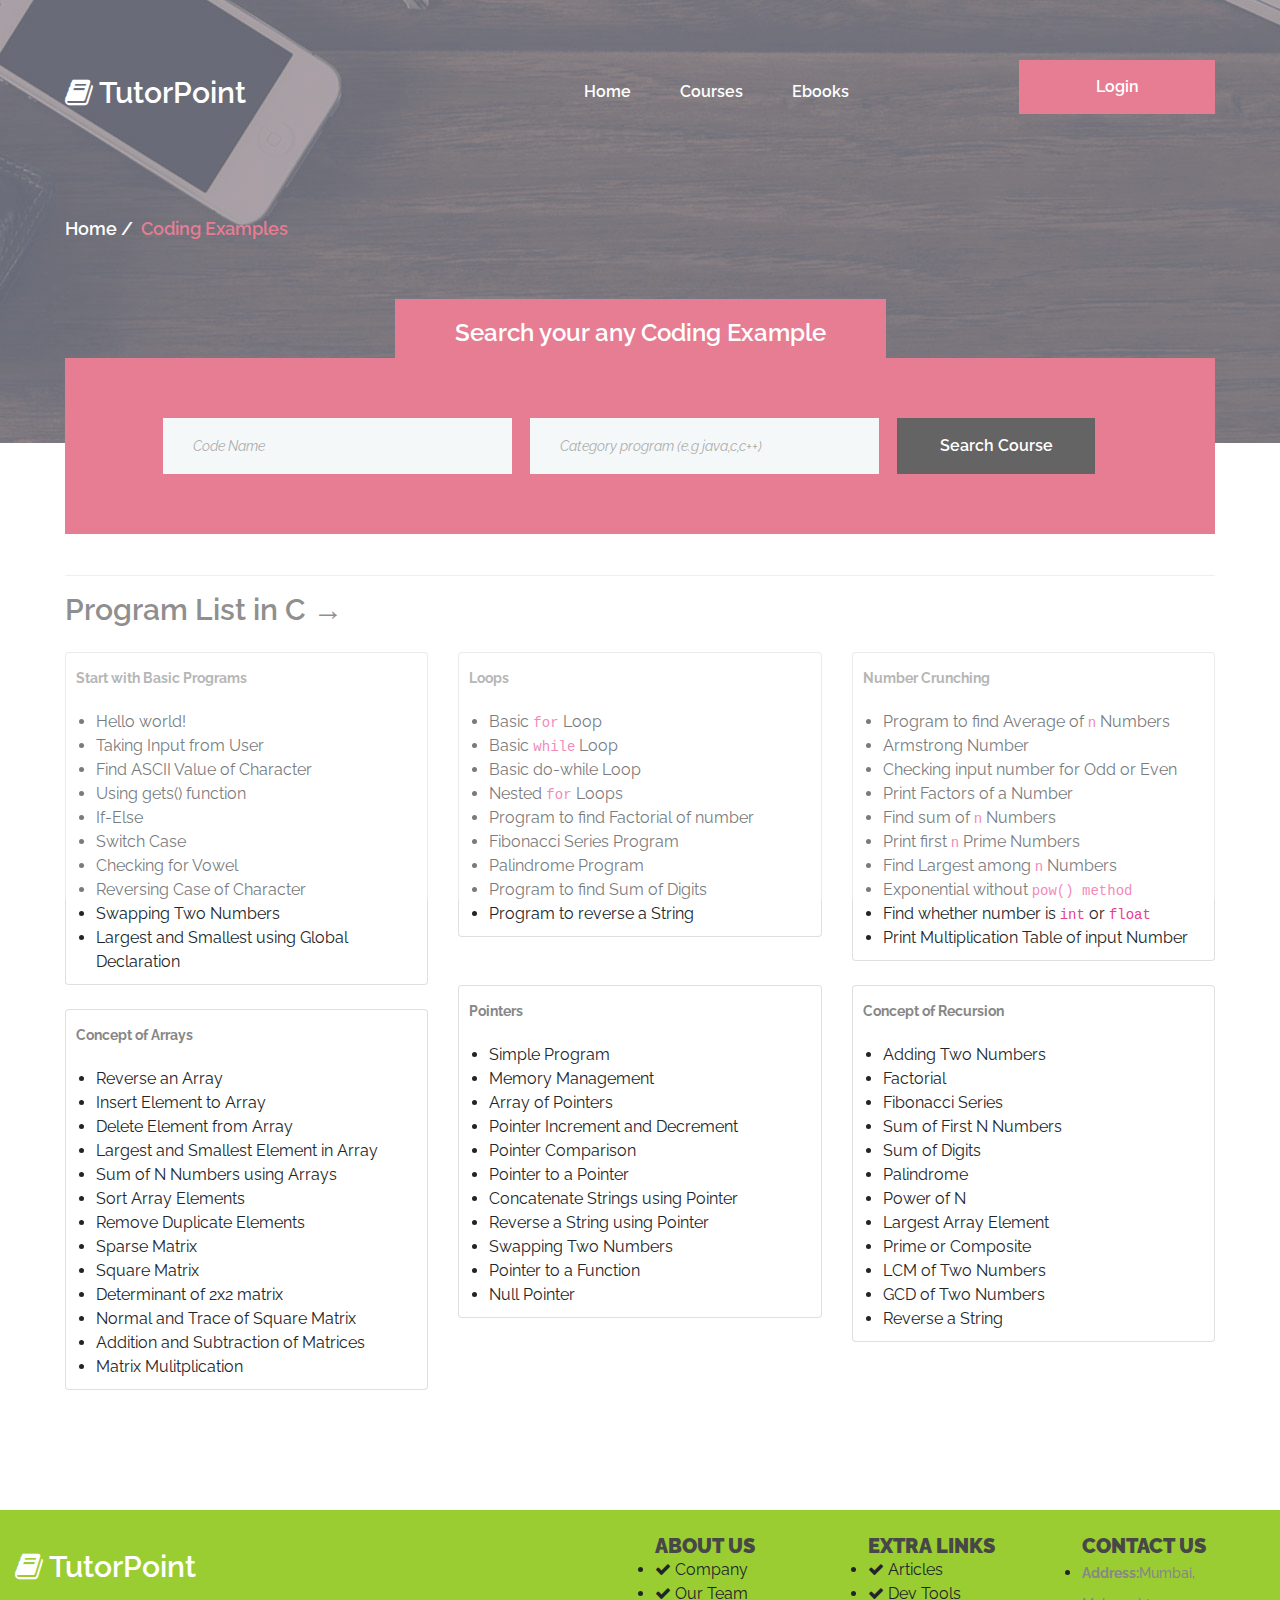
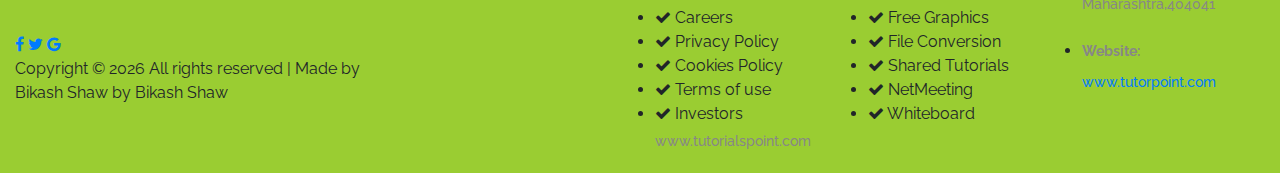
<file: tutor/courses.html>
<!DOCTYPE html>
<html lang="en">

<head>
    <title>Tutorials</title>
    <meta charset="UTF-8">
    <meta name="description" content="WebUni Education Template">
    <meta name="keywords" content="webuni, education, creative, html">
    <meta name="viewport" content="width=device-width, initial-scale=1.0">
    <!-- Favicon -->
    <link href="img/favicon.ico" rel="shortcut icon" />

    <!-- Google Fonts -->
    <link href="https://fonts.googleapis.com/css?family=Raleway:400,400i,500,500i,600,600i,700,700i,800,800i" rel="stylesheet">

    <!-- Stylesheets -->
    <link rel="stylesheet" href="css/bootstrap.min.css" />
    <link rel="stylesheet" href="css/font-awesome.min.css" />
    <link rel="stylesheet" href="css/owl.carousel.css" />
    <link rel="stylesheet" href="css/style.css" />

    <link rel="stylesheet" href="https://cdnjs.cloudflare.com/ajax/libs/font-awesome/4.7.0/css/font-awesome.min.css">

    <style>
        #background1 {
            background-image: url(./image/bg1.jpg);
        }
    </style>

</head>

<body>
    <!-- Page Preloder -->
    <div id="preloder">
        <div class="loader"></div>
    </div>

    <!-- Header section -->
    <header class="header-section">
        <div class="container">
            <div class="row">
                <div class="col-lg-3 col-md-3">
                    <div class="site-logo">
                        <h3 style="color:white;margin-top:15px;"><i class="fa fa-book" aria-hidden="true"></i> TutorPoint</h3>
                    </div>
                    <div class="nav-switch">
                        <i class="fa fa-bars"></i>
                    </div>
                </div>
                <div class="col-lg-9 col-md-9">
                    <a href="" class="site-btn header-btn">Login</a>
                    <nav class="main-menu">
                        <ul>
                            <li>
                                <a href="#"></a>Coding Examples</li>
                            <li><a href="index.html">Home</a></li>
                            <li><a href="blog.html">Courses</a></li>
                            <li><a href="contact.html">Ebooks</a></li>
                        </ul>
                    </nav>
                </div>
            </div>
        </div>
    </header>
    <!-- Header section end -->


    <!-- Page info -->
    <div class="page-info-section " id="background1">
        <div class="container">
            <div class="site-breadcrumb">
                <a href="#">Home</a>
                <span>Coding Examples</span>
            </div>
        </div>
    </div>
    <!-- Page info end -->


    <!-- search section -->
    <section class="search-section ss-other-page">
        <div class="container">
            <div class="search-warp">
                <div class="section-title text-white">
                    <h2><span>Search your any Coding Example</span></h2>
                </div>
                <div class="row">
                    <div class="col-lg-10 offset-lg-1">
                        <!-- search form -->
                        <form class="course-search-form">
                            <input type="text" placeholder="Code Name">
                            <input type="text" class="last-m" placeholder="Category program (e.g java,c,c++)">
                            <button class="site-btn btn-dark">Search Course</button>
                        </form>
                    </div>
                </div>
            </div>
        </div>
    </section>
    <!-- search section end -->


    <!-- course section -->
    <div class="container">
        <div class="row">
            <div class="col-12 text-center">

            </div>
            <div class="text-center margin-20">
                <div class="fb-like" data-href="" data-send="false" data-layout="button_count" data-width="100" data-show-faces="false" data-font="arial"></div>
            </div>
        </div>
        <br />
        <hr />
        <div class="row">
            <div class="col-12">
                <h3 class="roboto darkest-grey">Program List in C &rarr;</h3>
            </div>
        </div>
        <br />
        <div class="row">
            <div class="col-4">
                <div class="card card-light" style="padding:10px;">
                    <p class="card-heading font-20 roboto"><b>Start with Basic Programs</b></p>
                    <ul class="counter-list" style="padding-left:20px;">
                        <li>Hello world!</li>
                        <li>Taking Input from User</li>
                        <li>Find ASCII Value of Character</li>
                        <li>Using gets() function</li>
                        <li>If-Else</li>
                        <li>Switch Case</li>
                        <li>Checking for Vowel</li>
                        <li>Reversing Case of Character</li>
                        <li>Swapping Two Numbers</li>
                        <li>Largest and Smallest using Global Declaration</li>
                    </ul>
                </div>
            </div>
            <div class="col-4">
                <div class="card card-light" style="padding:10px;">
                    <p class="card-heading font-20 roboto"><b>Loops</b></p>
                    <ul class="counter-list" style="padding-left:20px;">
                        <li>Basic <code>for</code> Loop</li>
                        <li>Basic <code>while</code> Loop</li>
                        <li>Basic do-while Loop</li>
                        <li>Nested <code>for</code> Loops</li>
                        <li>Program to find Factorial of number</li>
                        <li>Fibonacci Series Program</li>
                        <li>Palindrome Program</li>
                        <li>Program to find Sum of Digits</li>
                        <li>Program to reverse a String</li>
                    </ul>
                </div>
            </div>
            <div class="col-4">
                <div class="card card-light" style="padding:10px;">
                    <p class="card-heading font-20 roboto"><b>Number Crunching</b></p>
                    <ul class="counter-list" style="padding-left:20px;">
                        <li>Program to find Average of <code>n</code> Numbers</li>
                        <li>Armstrong Number</li>
                        <li>Checking input number for Odd or Even</li>
                        <li>Print Factors of a Number</li>
                        <li>Find sum of <code>n</code> Numbers</li>
                        <li>Print first <code>n</code> Prime Numbers</li>
                        <li>Find Largest among <code>n</code> Numbers</li>
                        <li>Exponential without <code>pow()  method </code></li>
                        <li>Find whether number is <code>int</code> or <code>float</code></li>
                        <li>Print Multiplication Table of input Number</li>
                    </ul>
                </div>
            </div>
        </div>
        <div class="row">
            <div class="col-4"><br>
                <div class="card card-light" style="padding:10px;">
                    <p class="card-heading font-20 roboto"><b>Concept of Arrays</b></p>
                    <ul class="counter-list" style="padding-left:20px;">
                        <li>Reverse an Array</li>
                        <li>Insert Element to Array</li>
                        <li>Delete Element from Array</li>
                        <li>Largest and Smallest Element in Array</li>
                        <li>Sum of N Numbers using Arrays</li>
                        <li>Sort Array Elements</li>
                        <li>Remove Duplicate Elements</li>
                        <li>Sparse Matrix</li>
                        <li>Square Matrix</li>
                        <li>Determinant of 2x2 matrix</li>
                        <li>Normal and Trace of Square Matrix</li>
                        <li>Addition and Subtraction of Matrices</li>
                        <li>Matrix Mulitplication</li>
                    </ul>
                </div>
            </div>
            <div class="col-4">
                <div class="card card-light" style="padding:10px;">
                    <p class="card-heading font-20 roboto"><b>Pointers</b></p>
                    <ul class="counter-list" style="padding-left:20px;">
                        <li>Simple Program</li>
                        <li>Memory Management</li>
                        <li>Array of Pointers</li>
                        <li>Pointer Increment and Decrement</li>
                        <li>Pointer Comparison</li>
                        <li>Pointer to a Pointer</li>
                        <li>Concatenate Strings using Pointer</li>
                        <li>Reverse a String using Pointer</li>
                        <li>Swapping Two Numbers</li>
                        <li>Pointer to a Function</li>
                        <li>Null Pointer</li>
                    </ul>
                </div>
            </div>
            <div class="col-4">
                <div class="card card-light" style="padding:10px;">
                    <p class="card-heading font-20 roboto"><b>Concept of Recursion</b></p>
                    <ul class="counter-list" style="padding-left:20px;">
                        <li>Adding Two Numbers</li>
                        <li>Factorial</li>
                        <li>Fibonacci Series</li>
                        <li>Sum of First N Numbers</li>
                        <li>Sum of Digits</li>
                        <li>Palindrome</li>
                        <li>Power of N</li>
                        <li>Largest Array Element</li>
                        <li>Prime or Composite</li>
                        <li>LCM of Two Numbers</li>
                        <li>GCD of Two Numbers</li>
                        <li>Reverse a String</li>
                    </ul>
                </div>
            </div>
        </div>
    </div>

    <!-- course section end -->


    <!-- banner section -->
    <br>
    <br>
    <br>
    <br>
    <br>
    <!-- banner section end -->


    <!-- footer section -->
    <footer>
        <div class="container-fluid" style="background-color:yellowgreen">

            <div class="row">
                <div class="col-md-6 col-lg-3 col-xl-4">
                    <div class="margin-b-30">
                        <br>
                        <h3 style="color:white;margin-top:15px;"><i class="fa fa-book" aria-hidden="true"></i> TutorPoint</h3>
                        <br>
                        <br>
                        <ul>
                            <a href="#" class="fa fa-facebook"></a>
                            <a href="#" class="fa fa-twitter"></a>
                            <a href="#" class="fa fa-google"></a>
                        </ul>
                        <!-- Link back to Colorlib can't be removed. Template is licensed under CC BY 3.0. -->
                        Copyright &copy;
                        <script>
                            document.write(new Date().getFullYear());
                        </script> All rights reserved | Made by Bikash Shaw by <a>Bikash Shaw</a>
                        <!-- Link back to Colorlib can't be removed. Template is licensed under CC BY 3.0. -->


                    </div>
                    <!-- margin-b-30 -->
                </div>
                <!-- col-sm-6 -->

                <div class="hidden-lg-down col-xl-2"></div>

                <div class="col-md-6 col-lg-2 col-xl-2">
                    <div class="footer">
                        <br>
                        <h5 class="title margin-b-20"><b>ABOUT US</b></h5>
                        <ul class="">
                            <li><i class="fa fa-check"></i> Company</li>
                            <li><i class="fa fa-check"></i> Our Team</li>
                            <li><i class="fa fa-check"></i> Careers</li>
                            <li><i class="fa fa-check"></i> Privacy Policy</li>
                            <li><i class="fa fa-check"></i> Cookies Policy</li>
                            <li><i class="fa fa-check"></i> Terms of use</li>
                            <li><i class="fa fa-check"></i> Investors</li>
                        </ul>

                        <p>www.tutorialspoint.com</p>
                    </div>
                    <!-- footer-section -->
                </div>
                <!-- col-sm-2 -->

                <div class="col-md-6 col-lg-3 col-xl-2">
                    <div class="footer">
                        <br>
                        <h5 class="title margin-b-20"><b>EXTRA LINKS</b></h5>
                        <ul class="">
                            <li><i class="fa fa-check"></i> Articles</li>
                            <li><i class="fa fa-check"></i> Dev Tools</li>
                            <li><i class="fa fa-check"></i> Free Graphics</li>
                            <li><i class="fa fa-check"></i> File Conversion</li>
                            <li><i class="fa fa-check"></i> Shared Tutorials</li>
                            <li><i class="fa fa-check"></i> NetMeeting</li>
                            <li><i class="fa fa-check"></i> Whiteboard</li>
                        </ul>
                    </div>
                    <!-- footer-section -->
                </div>
                <!-- col-sm-2 -->

                <div class="col-md-6 col-lg-3 col-xl-2">

                    <div class="footer">
                        <br>
                        <h5 class="title margin-b-20"><b>CONTACT US</b></h5>
                        <ul>
                            <li>
                                <p><i class="icon icon-map-marker"></i> <strong>Address:</strong>Mumbai, Maharashtra,404041</p>
                            </li>
                            <li>
                                <p><i class="icon icon-dribbble"></i> <strong>Website:</strong> <a href="#">www.tutorpoint.com</a></p>
                            </li>
                        </ul>
                    </div>
                    <!-- footer-section -->
                </div>
                <!-- col-sm-2 -->

            </div>
            <!-- row -->
        </div>
        <!-- container -->

    </footer>
    <!-- footer section end -->


    <!--====== Javascripts & Jquery ======-->
    <script src="js/jquery-3.2.1.min.js"></script>
    <script src="js/bootstrap.min.js"></script>
    <script src="js/mixitup.min.js"></script>
    <script src="js/circle-progress.min.js"></script>
    <script src="js/owl.carousel.min.js"></script>
    <script src="js/main.js"></script>
</body>

</html>
</file>
<file: tutor/css/style.css>
html,
body {
    height: 100%;
    font-family: 'Raleway', sans-serif;
    -webkit-font-smoothing: antialiased;
    font-smooth: antialiased;
}

h1,
h2,
h3,
h4,
h5,
h6 {
    margin: 0;
    font-weight: 600;
    color: #474747;
}

h1 {
    font-size: 70px;
}

h2 {
    font-size: 36px;
}

h3 {
    font-size: 30px;
}

h4 {
    font-size: 24px;
}

h5 {
    font-size: 20px;
}

h6 {
    font-size: 16px;
}

p {
    font-size: 14.1px;
    color: #878787;
    line-height: 2.2;
    font-weight: 500;
}

img {
    max-width: 100%;
}

input:focus,
select:focus,
button:focus,
textarea:focus {
    outline: none;
}

::-webkit-input-placeholder {
    font-style: italic;
}

::-ms-input-placeholder {
    font-style: italic;
}

:-ms-input-placeholder {
    font-style: italic;
}

::placeholder {
    font-style: italic;
}

a:hover {
    color: #d82a4e;
}

a:hover,
a:focus {
    text-decoration: none;
    outline: none;
}

ul,
ol {
    padding: 0;
    margin: 0;
}


/*---------------------
  Helper CSS
-----------------------*/

.section-title {
    text-align: center;
    padding: 0 110px;
    margin-bottom: 110px;
}

.section-title h2 {
    font-size: 48px;
    font-weight: 600;
    margin-bottom: 25px;
}

.section-title p {
    margin-bottom: 0;
    font-weight: 500;
}

.set-bg {
    background-repeat: no-repeat;
    background-size: cover;
    background-position: top center;
}

.spad {
    padding-top: 115px;
    padding-bottom: 115px;
}

.text-white h1,
.text-white h2,
.text-white h3,
.text-white h4,
.text-white h5,
.text-white h6,
.text-white p,
.text-white span,
.text-white li,
.text-white a {
    color: #fff;
}

.rating i {
    color: #fbb710;
}

.rating .is-fade {
    color: #e0e3e4;
}


/*---------------------
  Commom elements
-----------------------*/


/* buttons */

.site-btn {
    display: inline-block;
    min-width: 196px;
    text-align: center;
    border: none;
    padding: 15px 10px;
    font-weight: 600;
    font-size: 16px;
    position: relative;
    color: #fff;
    cursor: pointer;
    background: #d82a4e;
}

.site-btn:hover {
    color: #fff;
}

.site-btn.btn-dark {
    background: #000;
}

.site-btn.btn-fade {
    background: #e4edef;
    color: #1f1f1f;
}


/* Preloder */

#preloder {
    position: fixed;
    width: 100%;
    height: 100%;
    top: 0;
    left: 0;
    z-index: 999999;
    background: #fff;
}

.loader {
    width: 40px;
    height: 40px;
    position: absolute;
    top: 50%;
    left: 50%;
    margin-top: -13px;
    margin-left: -13px;
    border-radius: 60px;
    animation: loader 0.8s linear infinite;
    -webkit-animation: loader 0.8s linear infinite;
}

@keyframes loader {
    0% {
        -webkit-transform: rotate(0deg);
        transform: rotate(0deg);
        border: 4px solid #f44336;
        border-left-color: transparent;
    }
    50% {
        -webkit-transform: rotate(180deg);
        transform: rotate(180deg);
        border: 4px solid #673ab7;
        border-left-color: transparent;
    }
    100% {
        -webkit-transform: rotate(360deg);
        transform: rotate(360deg);
        border: 4px solid #f44336;
        border-left-color: transparent;
    }
}

@-webkit-keyframes loader {
    0% {
        -webkit-transform: rotate(0deg);
        border: 4px solid #f44336;
        border-left-color: transparent;
    }
    50% {
        -webkit-transform: rotate(180deg);
        border: 4px solid #673ab7;
        border-left-color: transparent;
    }
    100% {
        -webkit-transform: rotate(360deg);
        border: 4px solid #f44336;
        border-left-color: transparent;
    }
}


/*------------------
  Header section
---------------------*/

.header-section {
    position: absolute;
    width: 100%;
    top: 0;
    left: 0;
    padding-top: 60px;
}

.site-logo {
    display: inline-block;
}

.main-menu ul {
    list-style: none;
}

.main-menu ul li {
    display: inline;
}

.main-menu ul li a {
    display: inline-block;
    font-size: 16px;
    color: #fff;
    margin-left: 45px;
    font-weight: 600;
    padding: 20px 0 5px;
}

.main-menu ul li a:hover {
    color: #d82a4e;
}

.header-btn {
    float: right;
    margin-right: 0;
}

.nav-switch {
    display: none;
}


/*------------------
  Hero Section
---------------------*/

.hero-section {
    height: 948px;
}

.hero-text {
    text-align: center;
    padding-top: 340px;
    margin-bottom: 105px;
}

.hero-text h2 {
    font-size: 60px;
    font-weight: 500;
    margin-bottom: 20px;
}

.intro-newslatter input[type=text],
.intro-newslatter input[type=email] {
    height: 53px;
    width: 36.4%;
    padding: 0 30px;
    margin-right: 22px;
    float: left;
    border: none;
    font-size: 14px;
}

.intro-newslatter .site-btn {
    min-width: 214px;
}


/*------------------
  Categories section
---------------------*/

.categories-section .container {
    margin-bottom: -34px;
    background-color: #cccccc;
}

.categorie-item {
    margin-bottom: 34px;
    background: #edf4f6;
    -webkit-transition: all 0.4s;
    -o-transition: all 0.4s;
    transition: all 0.4s;
}

.categorie-item .ci-thumb {
    background-size: cover;
    height: 148px;
    -webkit-transition: all 0.2s;
    -o-transition: all 0.2s;
    transition: all 0.2s;
}

.categorie-item .ci-text {
    padding: 40px 35px;
}

.categorie-item .ci-text h5 {
    margin-bottom: 5px;
}

.categorie-item .ci-text span {
    font-size: 18px;
    font-weight: 600;
    color: #d82a4e;
}

.categorie-item:hover {
    background: #d82a4e;
}

.categorie-item:hover .ci-text h5,
.categorie-item:hover .ci-text p,
.categorie-item:hover .ci-text span {
    color: #fff;
}


/*------------------
  Search section
---------------------*/

.search-warp {
    background: #d82a4e;
    padding-top: 60px;
    padding-bottom: 50px;
}

.search-warp .section-title {
    margin-bottom: 30px;
}

.course-search-form {
    background: #fff;
    padding: 44px 38px;
}

.course-search-form input[type=text],
.course-search-form input[type=email] {
    height: 56px;
    width: 36.6%;
    padding: 0 30px;
    margin-right: 18px;
    float: left;
    border: none;
    font-size: 14px;
    background: #edf4f6;
}

.course-search-form input[type=text]:focus,
.course-search-form input[type=email]:focus {
    border-bottom: 2px solid #d82a4e;
}

.course-search-form .site-btn {
    min-width: 198px;
    padding: 16px 10px;
}

.search-section.ss-other-page {
    margin-top: -85px;
}

.search-section.ss-other-page .search-warp {
    position: relative;
    padding: 60px 0;
}

.search-section.ss-other-page .section-title {
    margin-bottom: 0;
}

.search-section.ss-other-page .section-title h2 {
    position: absolute;
    width: 100%;
    left: 0;
    bottom: 100%;
    font-size: 24px;
    margin-bottom: 0;
    text-align: center;
}

.search-section.ss-other-page .section-title h2 span {
    display: inline-block;
    background: #d82a4e;
    padding: 20px 60px 10px;
}

.search-section.ss-other-page .course-search-form {
    background-color: transparent;
    padding: 0;
}

.search-section.ss-other-page .course-search-form input[type=text]:focus,
.search-section.ss-other-page .course-search-form input[type=email]:focus {
    border-bottom: none;
}


/*------------------
  Course section
---------------------*/

.course-warp {
    max-width: 1559px;
    padding: 0 15px;
    margin: 0 auto -30px;
}

.course-item {
    margin-bottom: 30px;
}

.course-item .course-thumb {
    height: 270px;
}

.course-item .course-thumb .price {
    font-size: 14px;
    color: #fff;
    font-weight: 600;
    background: #d82a4e;
    display: inline-block;
    padding: 13px 19px;
    margin: 14px;
}

.course-item .course-info {
    background: #edf4f6;
}

.course-item .course-info .course-text {
    padding: 45px 33px 25px;
}

.course-item .course-info .course-text h5 {
    margin-bottom: 5px;
}

.course-item .course-info .course-text .students {
    font-size: 18px;
    font-weight: 600;
    color: #d82a4e;
}

.course-item .course-info .course-author {
    border-top: 1px solid #d4dee1;
    padding: 14px 33px;
    overflow: hidden;
}

.course-item .course-info .course-author .ca-pic {
    width: 44px;
    height: 44px;
    border-radius: 50%;
    float: left;
}

.course-item .course-info .course-author p {
    padding-left: 60px;
    margin-bottom: 0;
    padding-top: 7px;
    font-weight: 600;
}

.course-item .course-info .course-author p span {
    color: #d82a4e;
}

.course-item.featured-course {
    position: relative;
    margin-bottom: 97px;
}

.course-item.featured-course:last-child {
    margin-bottom: 30px;
}

.course-item.featured-course:nth-child(2n) .course-thumb {
    left: auto;
    right: 0;
}

.course-item.featured-course .course-thumb {
    position: absolute;
    width: 50%;
    height: 100%;
    left: 0;
    top: 0;
}

.course-item.featured-course .fet-note {
    display: inline-block;
    background: #d82a4e;
    color: #fff;
    font-size: 14px;
    font-weight: 500;
    padding: 4px 15px;
    margin-bottom: 20px;
}

.course-item.featured-course .course-info .course-text {
    padding: 70px 33px 25px;
}

.course-item.featured-course .course-info .course-text h5 {
    margin-bottom: 20px;
}

.course-item.featured-course .course-info .course-author {
    border-top: none;
    padding: 14px 33px 60px;
}

.course-filter {
    list-style: none;
    text-align: center;
    padding-top: 50px;
    margin-bottom: 60px;
}

.course-filter li {
    display: inline-block;
    font-size: 18px;
    font-weight: 600;
    color: #474747;
    padding: 12px 10px 5px;
    margin: 0 10px;
    border-bottom: 4px solid transparent;
    cursor: pointer;
    -webkit-transition: all 0.3s;
    -o-transition: all 0.3s;
    transition: all 0.3s;
}

.course-filter li.mixitup-control-active {
    color: #d82a4e;
    border-bottom: 4px solid #d82a4e;
}


/*------------------
  Signup section
---------------------*/

.signup-section {
    background: #d82a4e;
    position: relative;
}

.signup-section .section-title {
    padding: 0;
    margin-bottom: 55px;
}

.signup-section .signup-bg {
    position: absolute;
    width: 50%;
    height: 100%;
    right: 0;
    top: 0;
    z-index: 1;
}

.signup-warp {
    padding: 0 100px;
}

.signup-form,
.contact-form {
    background: #fff;
    padding: 60px;
}

.signup-form input[type=text],
.signup-form input[type=email],
.signup-form textarea,
.contact-form input[type=text],
.contact-form input[type=email],
.contact-form textarea {
    height: 57px;
    width: 100%;
    padding: 0 30px;
    margin-bottom: 27px;
    float: left;
    border: none;
    font-size: 14px;
    font-weight: 500;
    background: #edf4f6;
}

.signup-form input[type=text]:focus,
.signup-form input[type=email]:focus,
.signup-form textarea:focus,
.contact-form input[type=text]:focus,
.contact-form input[type=email]:focus,
.contact-form textarea:focus {
    border-bottom: 2px solid #d82a4e;
}

.signup-form input[type=file],
.contact-form input[type=file] {
    display: none;
}

.signup-form textarea,
.contact-form textarea {
    padding-top: 23px;
    padding-bottom: 15px;
    height: 225px;
}

.signup-form .file-up-btn,
.contact-form .file-up-btn {
    display: block;
    background: #3e3e3e;
    color: #fff;
    max-width: 175px;
    padding: 13px 5px;
    font-size: 14px;
    font-weight: 600;
    margin-bottom: 23px;
    clear: both;
    text-align: center;
    overflow: hidden;
}

.signup-form .site-btn,
.contact-form .site-btn {
    padding: 17px 10px;
}

.featured-courses {
    padding-top: 67px;
}


/*------------------
  Footer section
---------------------*/

.footer-section {
    background-image: url("img_tree.gif"), url("paper.gif");
    background-color: #cccccc;
}

.footer-warp {
    max-width: 1559px;
    padding: 0 15px;
    margin: 0 auto;
    background-color: #cccccc;
}

.widget-item {
    width: 20%;
    padding: 0 15px;
}

.widget-item h4 {
    margin-bottom: 30px;
}

.widget-item ul {
    list-style: none;
    padding-top: 30px;
}

.widget-item ul li {
    margin-bottom: 10px;
    font-size: 14px;
    font-weight: 500;
    color: #878787;
}

.widget-item ul li:last-child {
    margin-bottom: 0;
}

.widget-item ul a {
    color: #878787;
}

.widget-item ul.contact-list li {
    margin-bottom: 27px;
    position: relative;
    padding-left: 10px;
}

.widget-item ul.contact-list li:last-child {
    margin-bottom: 0;
}

.widget-item ul.contact-list li:after {
    position: absolute;
    content: "";
    width: 8px;
    height: 8px;
    left: -5px;
    top: 6px;
    border-radius: 50%;
    background: #d82a4e;
}

.footer-newslatter {
    padding-right: 38px;
}

.footer-newslatter input[type=email] {
    height: 57px;
    width: 100%;
    padding: 0 30px;
    margin-bottom: 27px;
    float: left;
    border: none;
    font-size: 14px;
    background: #edf4f6;
}

.footer-newslatter .site-btn {
    min-width: 143px;
    margin-bottom: 20px;
}

.footer-newslatter p {
    margin-bottom: 0;
    font-weight: 500;
    font-style: italic;
}

.footer-bottom {
    overflow: hidden;
    background: #edf4f6;
    padding: 20px 0;
    margin-top: 50px;
}

.footer-menu {
    list-style: none;
    float: right;
}

.footer-menu li {
    display: inline;
}

.footer-menu li:last-child a {
    padding-right: 0;
    margin-right: 0;
}

.footer-menu li:last-child a:after {
    display: none;
}

.footer-menu li a {
    display: inline-block;
    font-size: 14px;
    font-weight: 600;
    color: #474747;
    padding-right: 10px;
    margin-right: 10px;
    position: relative;
}

.footer-menu li a:after {
    position: absolute;
    content: "|";
    right: 0;
    top: 0;
}

.copyright {
    padding-top: 3px;
    float: left;
    font-size: 14px;
    font-weight: 600;
    color: #474747;
}


/*------------------
    Other Pages
---------------------
=======================*/

.page-info-section {
    height: 443px;
}

.site-breadcrumb {
    padding-top: 215px;
}

.site-breadcrumb a,
.site-breadcrumb span {
    display: inline-block;
    margin-right: 10px;
    padding-right: 10px;
    font-weight: 600;
    font-size: 18px;
}

.site-breadcrumb a {
    color: #fff;
    position: relative;
}

.site-breadcrumb a:after {
    position: absolute;
    content: "/";
    right: -6px;
    top: 0;
    color: #fff;
}

.site-breadcrumb span {
    color: #d82a4e;
}


/*------------------
  Single course
---------------------*/

.course-meta-area {
    background: #edf4f6;
    padding: 35px 0;
}

.course-meta-area .course-note {
    display: inline-block;
    background: #d82a4e;
    color: #fff;
    font-size: 14px;
    font-weight: 500;
    padding: 4px 15px;
    margin-bottom: 20px;
}

.course-metas {
    padding-top: 50px;
    margin-bottom: 45px;
    display: table;
}

.course-meta {
    display: table-cell;
    height: 100%;
    border-right: 2px solid #c5ced0;
    padding: 5px 50px;
}

.course-meta:nth-child(1) {
    padding-left: 0;
}

.course-meta:nth-child(4) {
    padding-right: 0;
    border-right: none;
}

.course-meta p {
    margin-bottom: 0;
}

.course-meta .course-author .ca-pic {
    width: 44px;
    height: 44px;
    border-radius: 50%;
    float: left;
}

.course-meta .course-author h6 {
    padding-left: 60px;
}

.course-meta .course-author p {
    padding-left: 60px;
    margin-bottom: 0;
    padding-top: 4px;
    font-weight: 600;
}

.course-meta .course-author p span {
    color: #d82a4e;
}

.course-meta .cm-info h6 {
    margin-bottom: 3px;
}

.course-meta .cm-info p {
    font-weight: 600;
}

.course-meta .rating {
    padding-left: 15px;
    font-size: 12px;
}

.course-meta-area .site-btn {
    min-width: auto;
    font-size: 14px;
}

.course-meta-area .price-btn {
    padding: 20px 30px;
    background: #474747;
    margin-right: 10px;
}

.course-meta-area .buy-btn {
    padding: 20px 40px;
}

.course-preview {
    padding-top: 37px;
    margin-bottom: 55px;
}

.course-list .cl-item {
    margin-bottom: 55px;
}

.course-list .cl-item h4 {
    margin-bottom: 46px;
}

.course-list .cl-item p {
    margin-bottom: 0;
}

.realated-courses {
    background: #edf4f6;
}

.realated-courses .rc-title {
    font-size: 34px;
    margin-bottom: 85px;
}

.realated-courses .course-item .course-info {
    background: #fff;
}

.realated-courses .owl-next {
    position: absolute;
    right: -80px;
    top: 50%;
    margin-top: -27px;
    width: 54px;
    height: 54px;
    border-radius: 50%;
    text-align: center;
    color: #fff;
    font-size: 22px;
    padding-top: 10px;
    background: #d82a4e;
}


/*------------------
  Blog Page
---------------------*/

.blog-page {
    border-bottom: 2px solid #c5ced0;
}

.blog-post {
    margin-bottom: 70px;
}

.blog-post h3 {
    padding-top: 58px;
    margin-bottom: 15px;
}

.blog-post p {
    font-weight: 500;
    font-size: 14px;
    margin-bottom: 25px;
}

.blog-post .blog-metas {
    margin-bottom: 15px;
}

.blog-post .blog-metas .blog-meta {
    display: inline-block;
    padding: 9px 15px;
    position: relative;
    margin-bottom: 5px;
}

.blog-post .blog-metas .blog-meta:last-child:after {
    display: none;
}

.blog-post .blog-metas .blog-meta:after {
    position: absolute;
    content: "";
    width: 2px;
    height: 30px;
    right: 0;
    top: calc(50% - 15px);
    background: #c5ced0;
}

.blog-post .blog-metas .blog-meta.author {
    position: relative;
    padding-left: 50px;
}

.blog-post .blog-metas .blog-meta.author .post-author {
    position: absolute;
    width: 34px;
    height: 34px;
    left: 0;
    top: calc(50% - 17px);
    border-radius: 50%;
    float: left;
    margin-right: 5px;
}

.blog-post .blog-metas .blog-meta a {
    font-size: 14px;
    font-weight: 600;
    color: #878787;
}

.blog-post .site-btn.readmore {
    min-width: 172px;
}

.sb-widget-item {
    margin-bottom: 75px;
}

.sb-widget-item .sb-w-title {
    margin-bottom: 50px;
}

.sb-widget-item .search-widget {
    position: relative;
}

.sb-widget-item .search-widget input {
    width: 100%;
    height: 57px;
    background: #edf4f6;
    font-size: 12px;
    padding: 5px 24px;
    padding-right: 55px;
    border: none;
}

.sb-widget-item .search-widget button {
    position: absolute;
    right: 0;
    top: 0;
    background-color: transparent;
    border: none;
    color: #c5ced0;
    height: 100%;
    width: 50px;
    cursor: pointer;
}

.sb-widget-item ul {
    list-style: none;
    padding-left: 33px;
}

.sb-widget-item ul li {
    display: block;
    margin-bottom: 12px;
}

.sb-widget-item ul li:last-child {
    margin-bottom: 0;
}

.sb-widget-item ul li a {
    color: #9e9e9e;
    display: inline-block;
    font-size: 16px;
    font-weight: 500;
}

.sb-widget-item ul li a:hover {
    color: #d82a4e;
}

.sb-widget-item .tags a {
    font-size: 16px;
    display: inline-block;
    padding: 9px 24px;
    color: #fff;
    background: #d82a4e;
    margin-bottom: 10px;
    margin-right: 6px;
    font-weight: 500;
}

.site-pagination {
    padding-top: 30px;
    padding-bottom: 30px;
}

.site-pagination a,
.site-pagination span {
    font-size: 16px;
    color: #474747;
    font-weight: 600;
}

.site-pagination span.active {
    color: #d82a4e;
}


/*------------------
  Contact Page
---------------------*/

.contact-form-warp {
    background: #d82a4e;
    padding: 45px 47px;
}

.contact-form-warp .section-title {
    padding: 0 15px;
    margin-bottom: 50px;
}

.contact-form-warp .contact-form {
    padding: 69px 40px 47px;
}

.contact-info-area {
    padding-top: 60px;
}

.contact-info-area .section-title {
    margin-bottom: 80px;
}

.contact-info-area .phone-number {
    margin-bottom: 100px;
}

.contact-info-area .phone-number span {
    font-size: 18px;
    font-weight: 700;
    color: #d82a4e;
    display: block;
    margin-bottom: 5px;
}

.contact-info-area .phone-number h2 {
    color: #646464;
    display: inline-block;
    position: relative;
    padding: 0 0 10px;
    padding-right: 12px;
}

.contact-info-area .phone-number h2:after {
    position: absolute;
    content: "";
    width: 100%;
    height: 3px;
    left: 0;
    bottom: 0;
    background: #d82a4e;
}

.contact-info-area .contact-list {
    list-style: none;
    padding-left: 50px;
}

.contact-info-area .contact-list li {
    margin-bottom: 27px;
    position: relative;
    padding-left: 10px;
    font-size: 14px;
    font-weight: 500;
    color: #878787;
}

.contact-info-area .contact-list li:last-child {
    margin-bottom: 0;
}

.contact-info-area .contact-list li:after {
    position: absolute;
    content: "";
    width: 8px;
    height: 8px;
    left: -5px;
    top: 6px;
    border-radius: 50%;
    background: #d82a4e;
}

.contact-info-area .social-links {
    padding-top: 60px;
    padding-left: 50px;
}

.contact-info-area .social-links a {
    font-size: 14px;
    color: #707070;
    margin-right: 30px;
}

.contact-info-area .social-links a:last-child {
    margin-right: 0;
}

#map-canvas {
    height: 484px;
    margin-top: 58px;
    background: #ddd;
}


/*------------------
  Elements Page
---------------------*/

.element {
    margin-bottom: 110px;
}

.element .e-title {
    font-size: 48px;
    color: #474747;
    margin-bottom: 110px;
}


/* Accordion */

.accordion-area .panel {
    margin-bottom: 18px;
}

.accordion-area .panel-link:after {
    content: "+";
    position: absolute;
    font-size: 18px;
    font-weight: 700;
    right: 25px;
    top: 50%;
    color: #000;
    line-height: 16px;
    margin-top: -8px;
    margin-left: -4px;
}

.accordion-area .panel-header .panel-link.active {
    background: #d82a4e;
    color: #fff;
}

.accordion-area .panel-header .panel-link.collapsed {
    background: #f8fafc;
    color: #1d1d1d;
}

.accordion-area .panel-header .panel-link.collapsed:after {
    content: "+";
    color: #1d1d1d;
}

.accordion-area .panel-link.active:after {
    content: "-";
    margin-top: -10px;
    color: #fff;
}

.accordion-area .panel-link {
    text-align: left;
    background-color: transparent;
    border: none;
    position: relative;
    width: 100%;
    padding: 15px 40px;
    padding-left: 30px;
    font-size: 16px;
    font-weight: 600;
    background: #e4edef;
    color: #1f1f1f;
}

.accordion-area .panel-body p {
    margin-bottom: 0;
    padding-top: 35px;
}

.accordion-area .panel-body {
    padding: 0 5px;
}


/* tab */

.tab-element .nav-tabs {
    border-bottom: none;
}

.tab-element .nav-tabs .nav-link {
    border-radius: 0;
    font-size: 16px;
    font-weight: 600;
    color: #1f1f1f;
    border: none;
    padding: 17px 23px;
    margin-right: 8px;
    background: #e4edef;
    margin-bottom: 10px;
}

.tab-element .nav-tabs .nav-item:last-child .nav-link {
    margin-right: 0;
}

.tab-element .nav-tabs .nav-link.active {
    background: #d82a4e;
    color: #fff;
}

.tab-element .nav-tabs .nav-link:focus,
.tab-element .nav-tabs .nav-link:hover {
    border: none;
}

.tab-element .tab-pane p {
    padding-top: 35px;
}


/* Circle progress */

.circle-progress {
    text-align: center;
    display: block;
    position: relative;
    margin-bottom: 30px;
}

.circle-progress canvas {
    -webkit-transform: rotate(90deg);
    -ms-transform: rotate(90deg);
    transform: rotate(90deg);
}

.circle-progress .progress-info {
    position: absolute;
    width: 100%;
    top: 50%;
    margin-top: -45px;
}

.circle-progress .progress-info h2 {
    font-weight: 700;
    margin-bottom: 5px;
}

.circle-progress .progress-info p {
    font-size: 14px;
    margin-bottom: 0;
}

.fact-item h2 {
    font-size: 60px;
    color: #d82a4e;
}

.icon-box h5 {
    margin-bottom: 20px;
}

.icon-box h5 span {
    font-size: 60px;
    color: #d82a4e;
    margin-right: 15px;
}


/*------------------
  Responsive
---------------------*/

@media (min-width: 1200px) {
    .container {
        max-width: 1180px;
    }
}

@media (max-width: 1705px) {
    .realated-courses .owl-next {
        position: relative;
        margin: 0 auto;
        left: 0;
    }
}


/* Medium screen : 992px. */

@media only screen and (min-width: 992px) and (max-width: 1199px) {
    .main-menu ul li a {
        margin-left: 38px;
    }
    .header-btn {
        min-width: 160px;
    }
    .hero-text h2 {
        font-size: 55px;
    }
    .intro-newslatter .site-btn {
        min-width: 160px;
    }
    .course-search-form input[type=text],
    .course-search-form input[type=email] {
        width: 34.6%;
    }
    .course-search-form .site-btn {
        min-width: 173px;
    }
    .course-item .course-thumb {
        height: 220px;
    }
    .course-item .course-info .course-text {
        padding: 45px 15px 25px;
    }
    .course-item .course-info .course-author {
        padding: 14px 15px;
    }
    .signup-warp {
        padding: 0 35px;
    }
    .course-meta {
        padding: 5px 20px;
    }
}


/* Tablet :768px. */

@media only screen and (min-width: 768px) and (max-width: 991px) {
    .section-title {
        padding: 0;
    }
    .main-menu ul li a {
        margin-left: 20px;
    }
    .header-btn {
        min-width: 90px;
    }
    .hero-text h2 {
        font-size: 43px;
    }
    .intro-newslatter input[type=text],
    .intro-newslatter input[type=email] {
        width: 33%;
    }
    .intro-newslatter .site-btn {
        min-width: 190px;
    }
    .signup-section .signup-bg {
        display: none;
    }
    .course-search-form {
        text-align: center;
    }
    .course-search-form input[type=text],
    .course-search-form input[type=email] {
        width: 48.1%;
        margin-bottom: 20px;
    }
    .course-search-form input[type=text].last-m,
    .course-search-form input[type=email].last-m {
        margin-right: 0;
    }
    .search-section.ss-other-page .search-warp {
        padding: 60px 30px 30px;
    }
    .search-section.ss-other-page .course-search-form input[type=text],
    .search-section.ss-other-page .course-search-form input[type=email] {
        width: 48.5%;
    }
    .course-item .course-thumb {
        height: 215px;
    }
    .widget-item {
        width: 33.3333%;
        margin-bottom: 50px;
    }
    .course-item.featured-course .course-thumb {
        position: relative;
        width: 100%;
        height: 350px;
    }
    .course-meta-area {
        padding: 35px 20px;
    }
    .course-meta {
        display: inline-block;
        padding: 5px 30px;
        width: calc(50% - 3px);
        margin-bottom: 15px;
    }
    .course-meta:nth-child(2) {
        border-right: none;
    }
}


/* Large Mobile :480px. */

@media only screen and (max-width: 767px) {
    .section-title {
        padding: 0;
    }
    .section-title h2 {
        font-size: 40px;
    }
    .header-btn {
        display: none;
    }
    .nav-switch {
        display: block;
        float: right;
        color: #333;
        font-size: 25px;
        width: 40px;
        height: 40px;
        background: #fff;
        text-align: center;
        padding-top: 2px;
        -webkit-box-shadow: 0 0 13px rgba(0, 0, 0, 0.25);
        box-shadow: 0 0 13px rgba(0, 0, 0, 0.25);
    }
    .main-menu {
        background: #fff;
        margin-top: 22px;
        position: absolute;
        width: 100%;
        left: 0;
        top: 100%;
        display: none;
        z-index: 999;
    }
    .main-menu ul li {
        display: block;
    }
    .main-menu ul li a {
        margin-left: 0;
        padding: 17px 25px;
        border-bottom: 1px solid #e8e8e8;
        display: block;
        color: #474747;
    }
    .hero-text {
        margin-bottom: 50px;
    }
    .hero-text h2 {
        font-size: 40px;
    }
    .intro-newslatter {
        text-align: center;
    }
    .intro-newslatter input[type=text],
    .intro-newslatter input[type=email] {
        margin-bottom: 20px;
        width: 47.6%;
    }
    .intro-newslatter input[type=text].last-s,
    .intro-newslatter input[type=email].last-s {
        margin-right: 0;
    }
    .search-warp {
        padding: 40px 30px 30px;
    }
    .course-search-form input[type=text],
    .course-search-form input[type=email] {
        width: 100%;
        margin-bottom: 20px;
        margin-right: 0;
    }
    .signup-warp {
        padding: 0 60px;
    }
    .signup-section .signup-bg {
        display: none;
    }
    .widget-item {
        width: 50%;
        margin-bottom: 50px;
    }
    .search-section.ss-other-page .search-warp {
        padding: 30px;
    }
    .search-section.ss-other-page .section-title h2 {
        background: #d82a4e;
    }
    .course-item.featured-course .course-thumb {
        position: relative;
        width: 100%;
        height: 350px;
    }
    .course-meta-area {
        padding: 35px 20px;
    }
    .course-meta {
        display: inline-block;
        padding: 5px 0;
        width: 100%;
        margin-bottom: 15px;
        border-right: none;
    }
}


/* Medium Mobile :480px. */

@media only screen and (max-width: 576px) {
    .hero-section {
        height: auto;
    }
    .intro-newslatter {
        padding-bottom: 100px;
    }
    .intro-newslatter input[type=text],
    .intro-newslatter input[type=email] {
        margin-bottom: 20px;
        width: 100%;
        margin-right: 0;
    }
    .course-search-form .site-btn {
        min-width: auto;
        padding: 16px 20px;
    }
    .signup-warp {
        padding: 0;
    }
    .signup-form,
    .contact-form {
        padding: 30px;
    }
    .course-filter li {
        font-size: 14px;
    }
    .widget-item {
        width: 100%;
        margin-bottom: 50px;
    }
    .course-meta-area .price-btn {
        margin-bottom: 20px;
    }
}


/* Small Mobile :320px. */

@media only screen and (max-width: 479px) {
    .section-title h2 {
        font-size: 30px;
    }
    .signup-form,
    .contact-form {
        padding: 20px;
    }
    .search-warp {
        padding: 40px 20px 30px;
    }
    .course-search-form {
        padding: 44px 20px;
    }
    .contact-form-warp {
        padding: 40px 15px;
    }
    .contact-form-warp .contact-form {
        padding: 50px 15px 40px;
    }
    .signup-form .site-btn,
    .contact-form .site-btn {
        min-width: auto;
        padding: 17px 20px;
    }
    .contact-info-area .phone-number {
        margin-bottom: 50px;
    }
    .contact-info-area .phone-number h2 {
        font-size: 24px;
    }
    .contact-info-area .contact-list {
        padding-left: 8px;
    }
    .contact-info-area .social-links {
        padding-left: 0;
    }
    .contact-info-area .social-links a {
        margin-right: 10px;
    }
}
</file>
